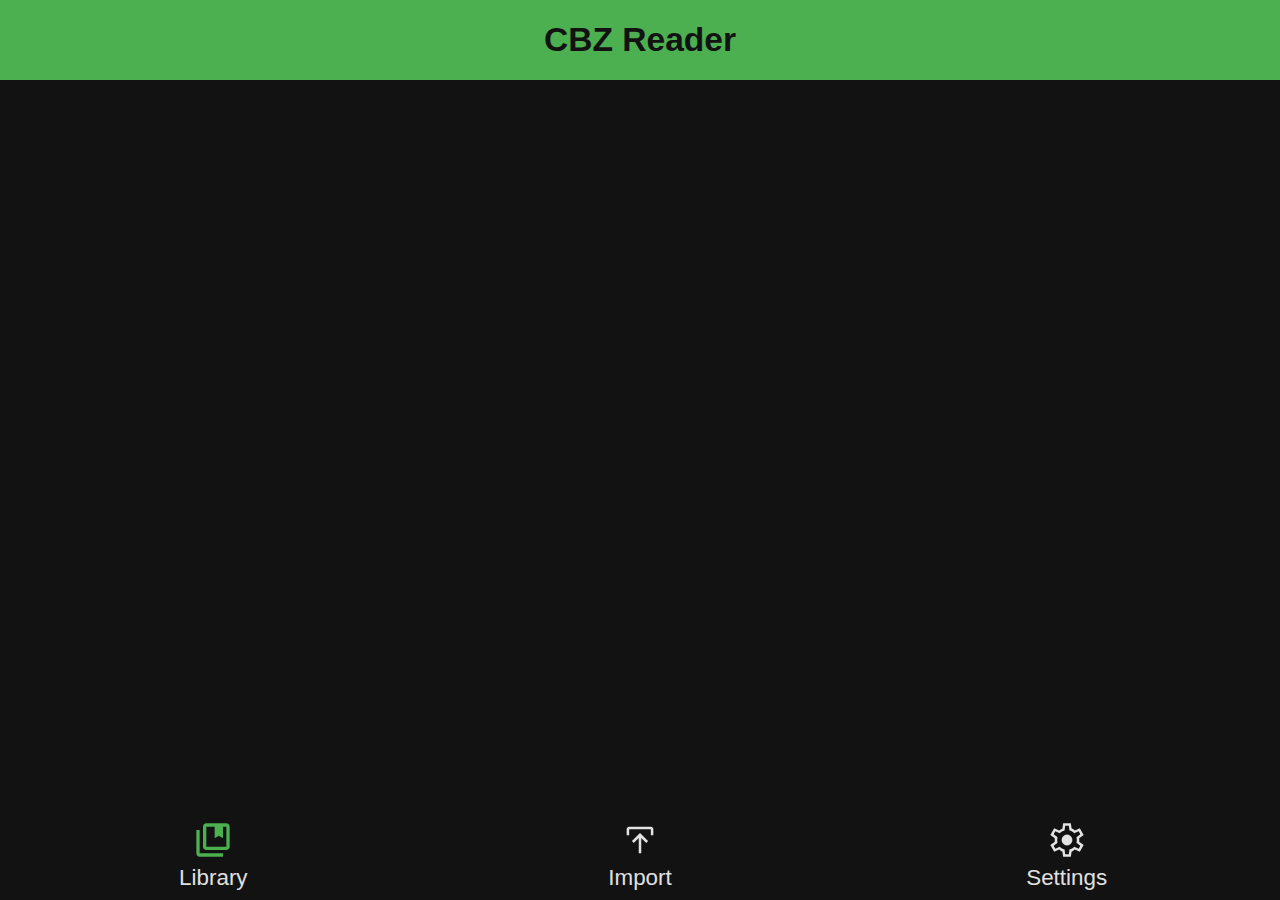
<file: html/library.html>
<!DOCTYPE html>
<html lang="en">
<head>
    <meta charset="UTF-8">
    <meta name="viewport" content="width=device-width, initial-scale=1.0">
    <title>Import</title>
    <link rel="stylesheet" href="../css/style.css">
    <!-- <script src="../scripts/app.js" defer></script> -->
        <!-- <script type="module" src="scripts/library.js" defer></script>
    <script type="module" src="scripts/reader.js" defer></script> -->
</head>
<body>
    <div class="banner">CBZ Reader</div>
    <main>
        <div id="cbzList" class="gallery"></div>
              <div class="ko">
        <div id="file-list"></div>
        <div id="viewer"></div>
      </div>
<script>
  window.addEventListener('DOMContentLoaded', () => {
    const cbzList = document.getElementById('cbzList');
    const dbReq = indexedDB.open("CBZLibrary");

    dbReq.onsuccess = function (event) {
      const db = event.target.result;
      const tx = db.transaction("cbzFiles", "readonly");
      const store = tx.objectStore("cbzFiles");

      const getAllReq = store.getAll();
      getAllReq.onsuccess = function () {
        const savedLibrary = getAllReq.result;
        savedLibrary.forEach(item => {
          const div = document.createElement('div');
          div.className = 'galley-thumbnail';
          div.innerHTML = `<img src="${item.thumbnail}" alt="${item.name}" title="${item.name}"/>`;
          cbzList.appendChild(div);
        });
      };

      tx.oncomplete = () => db.close();
    };
  });
</script>

    </main>
    <footer>
        <ul>
            <li>
                <a href="library.html" class="nav-link">
                    <svg xmlns="http://www.w3.org/2000/svg" viewBox="0 -960 960 960" fill="#e3e3e3"><path d="M320-320h480v-480h-80v280l-100-60-100 60v-280H320v480Zm0 80q-33 0-56.5-23.5T240-320v-480q0-33 23.5-56.5T320-880h480q33 0 56.5 23.5T880-800v480q0 33-23.5 56.5T800-240H320ZM160-80q-33 0-56.5-23.5T80-160v-560h80v560h560v80H160Zm360-720h200-200Zm-200 0h480-480Z"/></svg>
                    Library
                </a>
            </li>
            <li>
                <a href="import.html" class="nav-link">
                    <svg xmlns="http://www.w3.org/2000/svg" viewBox="0 -960 960 960" fill="#e3e3e3"><path d="M450-160v-371L330-411l-43-43 193-193 193 193-43 43-120-120v371h-60ZM160-597v-143q0-24 18-42t42-18h520q24 0 42 18t18 42v143h-60v-143H220v143h-60Z"/></svg>
                    Import</a>
            </li>
            <li>
                <a href="settings.html" class="nav-link">
                    <svg xmlns="http://www.w3.org/2000/svg" viewBox="0 -960 960 960"fill="#e3e3e3"><path d="m388-80-20-126q-19-7-40-19t-37-25l-118 54-93-164 108-79q-2-9-2.5-20.5T185-480q0-9 .5-20.5T188-521L80-600l93-164 118 54q16-13 37-25t40-18l20-127h184l20 126q19 7 40.5 18.5T669-710l118-54 93 164-108 77q2 10 2.5 21.5t.5 21.5q0 10-.5 21t-2.5 21l108 78-93 164-118-54q-16 13-36.5 25.5T592-206L572-80H388Zm48-60h88l14-112q33-8 62.5-25t53.5-41l106 46 40-72-94-69q4-17 6.5-33.5T715-480q0-17-2-33.5t-7-33.5l94-69-40-72-106 46q-23-26-52-43.5T538-708l-14-112h-88l-14 112q-34 7-63.5 24T306-642l-106-46-40 72 94 69q-4 17-6.5 33.5T245-480q0 17 2.5 33.5T254-413l-94 69 40 72 106-46q24 24 53.5 41t62.5 25l14 112Zm44-210q54 0 92-38t38-92q0-54-38-92t-92-38q-54 0-92 38t-38 92q0 54 38 92t92 38Zm0-130Z"/></svg>
                    Settings</a>
            </li>
        </ul>
    </footer>
        <script src="../scripts/app.js"></script>
    <script src="../scripts/service-worker.js"></script>
</body>
</html>
</file>
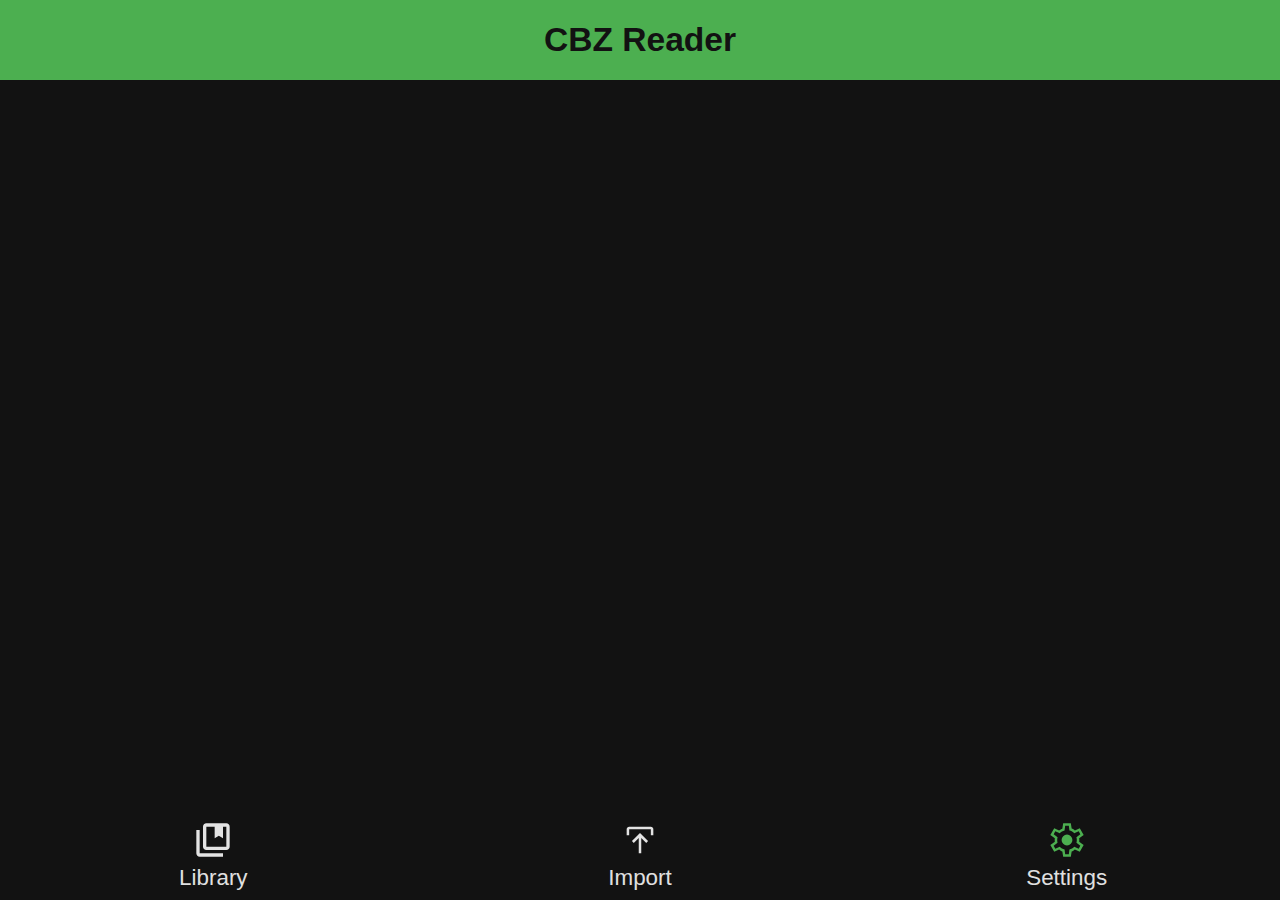
<file: html/settings.html>
<!DOCTYPE html>
<html lang="en">
<head>
    <meta charset="UTF-8">
    <meta name="viewport" content="width=device-width, initial-scale=1.0">
    <title>Import</title>
    <link rel="stylesheet" href="../css/style.css">
</head>
<body>
    <div class="banner">CBZ Reader</div>
    <main>
        
    </main>
    <footer>
        <ul>
            <li>
                <a href="library.html" class="nav-link">
                    <svg xmlns="http://www.w3.org/2000/svg" viewBox="0 -960 960 960" fill="#e3e3e3"><path d="M320-320h480v-480h-80v280l-100-60-100 60v-280H320v480Zm0 80q-33 0-56.5-23.5T240-320v-480q0-33 23.5-56.5T320-880h480q33 0 56.5 23.5T880-800v480q0 33-23.5 56.5T800-240H320ZM160-80q-33 0-56.5-23.5T80-160v-560h80v560h560v80H160Zm360-720h200-200Zm-200 0h480-480Z"/></svg>
                    Library
                </a>
            </li>
            <li>
                <a href="import.html" class="nav-link">
                    <svg xmlns="http://www.w3.org/2000/svg" viewBox="0 -960 960 960" fill="#e3e3e3"><path d="M450-160v-371L330-411l-43-43 193-193 193 193-43 43-120-120v371h-60ZM160-597v-143q0-24 18-42t42-18h520q24 0 42 18t18 42v143h-60v-143H220v143h-60Z"/></svg>
                    Import</a>
            </li>
            <li>
                <a href="settings.html" class="nav-link">
                    <svg xmlns="http://www.w3.org/2000/svg" viewBox="0 -960 960 960"fill="#e3e3e3"><path d="m388-80-20-126q-19-7-40-19t-37-25l-118 54-93-164 108-79q-2-9-2.5-20.5T185-480q0-9 .5-20.5T188-521L80-600l93-164 118 54q16-13 37-25t40-18l20-127h184l20 126q19 7 40.5 18.5T669-710l118-54 93 164-108 77q2 10 2.5 21.5t.5 21.5q0 10-.5 21t-2.5 21l108 78-93 164-118-54q-16 13-36.5 25.5T592-206L572-80H388Zm48-60h88l14-112q33-8 62.5-25t53.5-41l106 46 40-72-94-69q4-17 6.5-33.5T715-480q0-17-2-33.5t-7-33.5l94-69-40-72-106 46q-23-26-52-43.5T538-708l-14-112h-88l-14 112q-34 7-63.5 24T306-642l-106-46-40 72 94 69q-4 17-6.5 33.5T245-480q0 17 2.5 33.5T254-413l-94 69 40 72 106-46q24 24 53.5 41t62.5 25l14 112Zm44-210q54 0 92-38t38-92q0-54-38-92t-92-38q-54 0-92 38t-38 92q0 54 38 92t92 38Zm0-130Z"/></svg>
                    Settings</a>
            </li>
        </ul>
    </footer>
        <script src="../scripts/app.js"></script>
    <script src="../scripts/service-worker.js"></script>
</body>
</html>
</file>
<file: css/style.css>
:root{
    --main--color:#121212;
    --accent-color:#4CAF50;
    --font-color:#E0E0E0;
    --accent-font-color:#121212;
    --img-size:13em;
}

*{
    margin: 0;
    padding: 0;
    box-sizing: border-box;
}
body{
    background-color: var(--main--color);
    font-family: 'Segoe UI', Tahoma, Geneva, Verdana, sans-serif;
    font-size: 1.4rem;
    /* transition: 1.5s; */
    
    padding-bottom: 4em; /* same height as the footer */
}

main{
    color: var(--font-color);
}

ul{
    list-style: none;
}

svg{
    height: 2.5rem;
    /* fill: var(--accent-color); */
    position: relative;
    align-self: center;
}



.banner{
    height: 5rem;
    width: 100%;
    background-color: var(--accent-color);
    color: var(--accent-font-color);
    font-weight: 600;
    font-size: 1.5em;
    align-content: center;
    align-items: center;
    align-self: center;    
    text-align: center;
}

footer ul{
    display: flex;
    width: 100%;
    /* border: #002fff solid 3px; */
}

footer ul li{
    /* border: red solid 3px; */
    display: flex;
    width: 100%;
    justify-content: center;
    align-items: center;
    height: 4em;
    border-radius: 10px;
    /* flex-direction: column; */

}

button{
    /* border: none; */
    background: none;
    color: var(--font-color);
    height: 100%;
    width: 100%;
    /* padding: 1rem; */
    padding-top: 1rem;
    border-radius: 10px;
    padding-bottom: 1rem;
    /* margin-left: 1rem; */
}

.active svg{
    fill: var(--accent-color);
    /* background-color: var(--accent-color); */
    transition: 300ms;
}
.nav-link{
    display: flex;
    flex-direction: column;
    align-items: center;
    justify-content: center;
    gap: 0.3rem; /* space between icon and text */
    text-decoration: none;
    color: var(--font-color);
    height: 100%;
    width: 100%;
}

footer {
    position: fixed;
    bottom: 0;
    left: 0;
    width: 100%;
    height: 4em;
    background-color: var(--main--color);
    z-index: 10;
}



.gallery {
    display: grid;
    grid-template-columns: repeat(auto-fill, minmax(200px, 1fr));
    gap: 10px;
    padding: 10px;
}

.gallery img {
    width: 100%;
    border-radius: 8px;
    box-shadow: 0 4px 8px rgba(0, 0, 0, 0.1);
}

.reader-view {
    display: flex;
    justify-content: center;
    align-items: center;
    height: calc(100vh - 5rem); /* full screen minus banner height */
    overflow: hidden;
    background-color: black;
}

.reader-view img {
    max-width: 100%;
    max-height: 100%;
    object-fit: contain;
}.fullscreen-mode {
    position: fixed;
    top: 0;
    left: 0;
    height: 100vh;
    width: 100vw;
    background-color: black;
    z-index: 9999;
    display: flex;
    justify-content: center;
    align-items: center;
}

.fullscreen-mode img {
    max-width: 100vw;
    max-height: 100vh;
    object-fit: contain;
}

.hide-ui {
    display: none !important;
}



#file-list {
    padding-top: 2rem;
    display: grid;
    grid-template-columns: repeat(auto-fit, var(--img-size));
    /* grid-template-rows: auto; */
    justify-content: center;
    column-gap: 10px;
    row-gap: 10px;
}



#viewer {
  margin-top: 20px;
}

#viewer img {
  max-width: 100%;
  display: block;
  margin: 10px 0;
}
.galley-thumbnail{
  width: 15rem;
  aspect-ratio: 2 / 3; 
}
</file>
